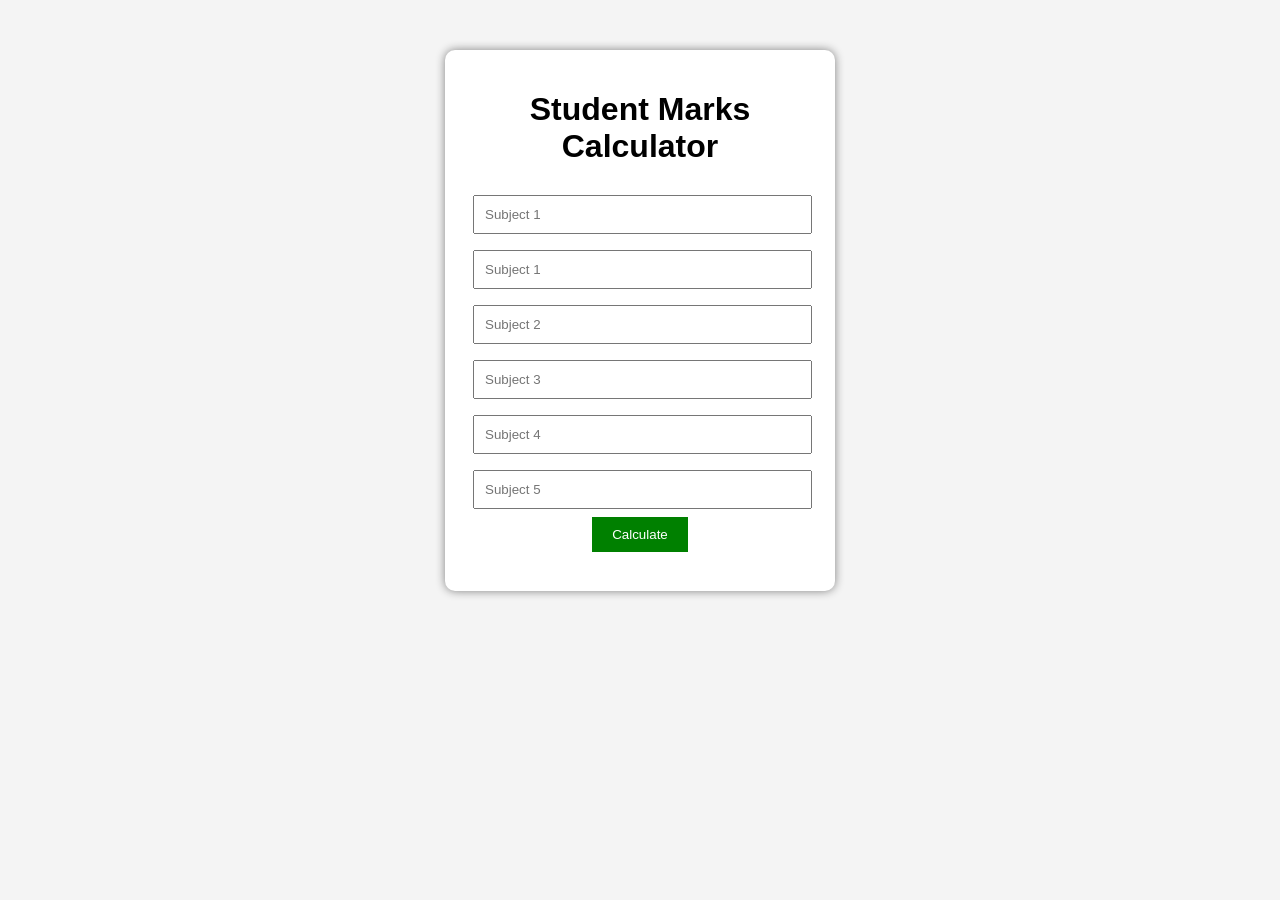
<file: index.html>
<!DOCTYPE html>
<html>
<head>
    <title>Marks Calculator</title>
    <link rel="stylesheet" href="style.css">
</head>
<body>

<div class="container">
    <h1>Student Marks Calculator</h1>

    <input type="number" id="sub1" placeholder="Subject 1"><br>
    <input type="number" id="sub1" placeholder="Subject 1"><br>
    <input type="number" id="sub2" placeholder="Subject 2"><br>
    <input type="number" id="sub3" placeholder="Subject 3"><br>
    <input type="number" id="sub4" placeholder="Subject 4"><br>
    <input type="number" id="sub5" placeholder="Subject 5"><br>

    <button onclick="calculate()">Calculate</button>

    <h3 id="total"></h3>
    <h3 id="average"></h3>
    <h3 id="grade"></h3>
</div>

<script src="script.js"></script>

</body>
</html>
</file>
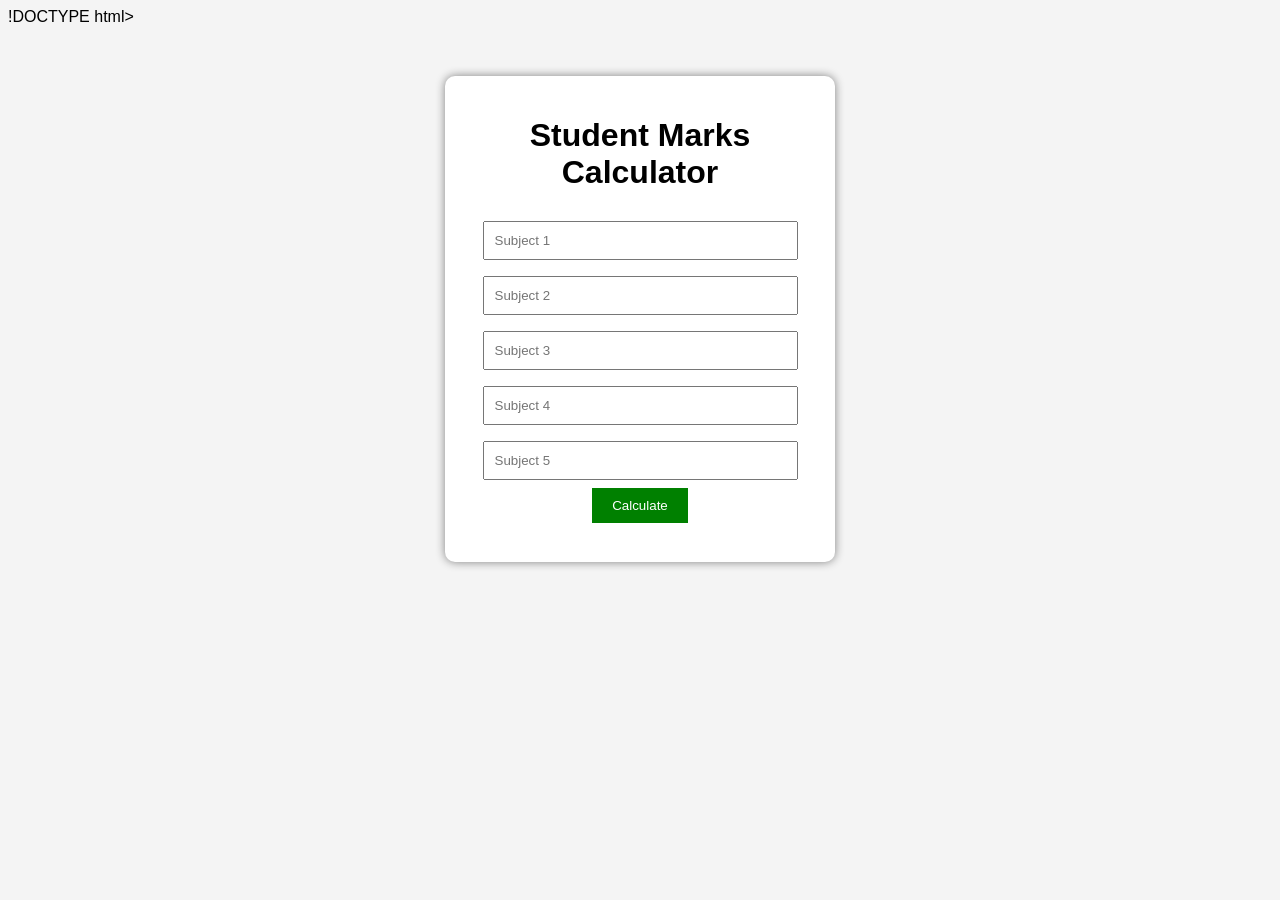
<file: Mark Calculator/index.html>
!DOCTYPE html>
<html>
<head>
    <title>Marks Calculator</title>
    <link rel="stylesheet" href="style.css">
</head>
<body>

<div class="container">
    <h1>Student Marks Calculator</h1>
<input type="number" id="sub1" placeholder="Subject 1"><br>
    <input type="number" id="sub2" placeholder="Subject 2"><br>
    <input type="number" id="sub3" placeholder="Subject 3"><br>
    <input type="number" id="sub4" placeholder="Subject 4"><br>
    <input type="number" id="sub5" placeholder="Subject 5"><br>

    <button onclick="calculate()">Calculate</button>
 
    <h3 id="total"></h3>
    <h3 id="average"></h3>
    <h3 id="grade"></h3>
</div>

<script src="script.js"></script>

</body>
</html>
</file>
<file: style.css>
body{
    font-family: Arial;
    background:#f4f4f4;
}

.container{
    width:350px;
    margin:50px auto;
    background:white;
    padding:20px;
    text-align:center;
    border-radius:10px;
    box-shadow:0 0 10px gray;
}

input{
    width:90%;
    padding:10px;
    margin:8px;
}

button{
    padding:10px 20px;
    background:green;
    color:white;
    border:none;
    cursor:pointer;
}

button:hover{
    background:darkgreen;
}
</file>
<file: Mark Calculator/style.css>
body{
    font-family: Arial;
    background:#f4f4f4;
}

.container{
    width:350px;
    margin:50px auto;
    background:white;
    padding:20px;
    text-align:center;
    border-radius:10px;
    box-shadow:0 0 10px gray;
}
input{
    width:90%;
    padding:10px;
    margin:8px;
}

button{
    padding:10px 20px;
    background:green;
    color:white;
    border:none;
    cursor:pointer;
}

button:hover{
    background:darkgreen;
}
</file>
